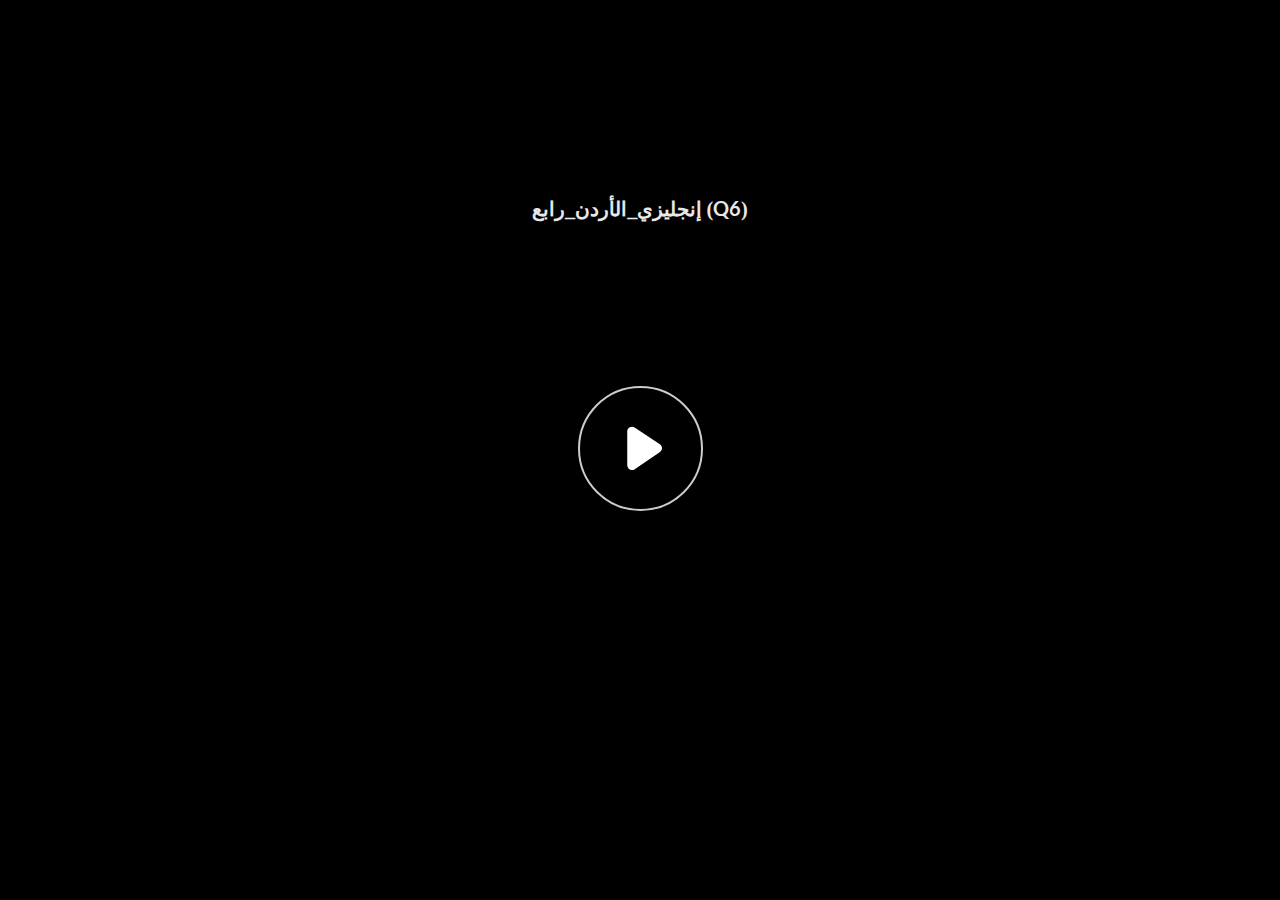
<file: index.html>
﻿<!doctype html>
<html lang="en-US">
<head>
  <meta charset="utf-8">
  <!-- Created using Storyline 360 - http://www.articulate.com  -->
  <!-- version: 3.69.28997.0 -->
  <title>&#1573;&#1606;&#1580;&#1604;&#1610;&#1586;&#1610;_&#1575;&#1604;&#1571;&#1585;&#1583;&#1606;_&#1585;&#1575;&#1576;&#1593; (Q6)</title>
  <meta http-equiv="x-ua-compatible" content="IE=edge"/>
  <meta name="viewport" content="width=device-width,initial-scale=1,user-scalable=no,shrink-to-fit=no,minimal-ui"/>
  <meta name="apple-mobile-web-app-capable" content="yes"/>
  <style>
    html, body { height: 100%; padding: 0; margin: 0 }
    #app { height: 100%; width: 100%; }
  </style>

  <script>
    window.DS = {};
    window.globals = {
      DATA_PATH_BASE: '',
      HAS_FRAME: true,
      HAS_SLIDE: true,

      lmsPresent: false,
      tinCanPresent: false,
      cmi5Present: false,
      aoSupport: false,
      scale: 'noscale',
      captureRc: false,
      browserSize: 'optimal',
      bgColor: '#282828',
      features: 'AccessibleVideo,ConnectionMessages,FullScreenToggle,InsertSvgPicture,LayerPresentAsDialog,MultipleQuizTracking,UpdatedThemeEditor',
      themeName: 'unified',
      preloaderColor: '#FFFFFF',
      suppressAnalytics: false,
      productChannel: 'stable',
      publishSource: 'storyline',
      aid: 'aid|b421d26d-fbc6-42c6-bcc0-f542d4e791cf',
      cid: '2707aed6-4b49-4755-90b6-5f790201bb14',
      playerVersion: '3.69.28997.0',
      publishTimestamp: '2022-12-04T15:24:18.6466387Z',
      maxIosVideoElements: 10,
      connectionSettings: { message: 'You%20are%20offline.%20Trying%20to%20reconnect...', useDarkTheme: false },

      
      parseParams: function(qs) {
        if (window.globals.parsedParams != null) {
          return window.globals.parsedParams;
        }
        qs = (qs || window.location.search.substr(1)).split('+').join(' ');
        var params = {},
            tokens,
            re = /[?&]?([^=]+)=([^&]*)/g;

        while (tokens = re.exec(qs)) {
          params[decodeURIComponent(tokens[1]).trim()] =
            decodeURIComponent(tokens[2]).trim();
        }
        window.globals.parsedParams = params;
        return params;
      }

    };
  </script>
  <script>
    var isIe11 = ('ActiveXObject' in window || window.MSBlobBuilder != null)
      && window.msCrypto != null && !window.ActiveXObject;
    if (isIe11) {
      window.globals.unsupportedBrowser = true;
      document.write(atob('[base64]'));
    }
  </script>
  
  <script>window.THREE = { };</script>
  
</head>
<body style="background: #282828" class="cs-HTML theme-unified">
  <!-- 360 -->
  <script>!function(e){var i=/iPhone/i,o=/iPod/i,n=/iPad/i,t=/(?=.*\bAndroid\b)(?=.*\bMobile\b)/i,d=/Android/i,s=/(?=.*\bAndroid\b)(?=.*\bSD4930UR\b)/i,b=/(?=.*\bAndroid\b)(?=.*\b(?:KFOT|KFTT|KFJWI|KFJWA|KFSOWI|KFTHWI|KFTHWA|KFAPWI|KFAPWA|KFARWI|KFASWI|KFSAWI|KFSAWA)\b)/i,r=/IEMobile/i,h=/(?=.*\bWindows\b)(?=.*\bARM\b)/i,a=/BlackBerry/i,l=/BB10/i,p=/Opera Mini/i,f=/(CriOS|Chrome)(?=.*\bMobile\b)/i,u=/(?=.*\bFirefox\b)(?=.*\bMobile\b)/i,c=new RegExp("(?:Nexus 7|BNTV250|Kindle Fire|Silk|GT-P1000)","i"),w=function(e,i){return e.test(i)},A=function(e){var A=e||navigator.userAgent,v=A.split("[FBAN");if(void 0!==v[1]&&(A=v[0]),this.apple={phone:w(i,A),ipod:w(o,A),tablet:!w(i,A)&&w(n,A),device:w(i,A)||w(o,A)||w(n,A)},this.amazon={phone:w(s,A),tablet:!w(s,A)&&w(b,A),device:w(s,A)||w(b,A)},this.android={phone:w(s,A)||w(t,A),tablet:!w(s,A)&&!w(t,A)&&(w(b,A)||w(d,A)),device:w(s,A)||w(b,A)||w(t,A)||w(d,A)},this.windows={phone:w(r,A),tablet:w(h,A),device:w(r,A)||w(h,A)},this.other={blackberry:w(a,A),blackberry10:w(l,A),opera:w(p,A),firefox:w(u,A),chrome:w(f,A),device:w(a,A)||w(l,A)||w(p,A)||w(u,A)||w(f,A)},this.seven_inch=w(c,A),this.any=this.apple.device||this.android.device||this.windows.device||this.other.device||this.seven_inch,this.phone=this.apple.phone||this.android.phone||this.windows.phone,this.tablet=this.apple.tablet||this.android.tablet||this.windows.tablet,"undefined"==typeof window)return this},v=function(){var e=new A;return e.Class=A,e};"undefined"!=typeof module&&module.exports&&"undefined"==typeof window?module.exports=A:"undefined"!=typeof module&&module.exports&&"undefined"!=typeof window?module.exports=v():"function"==typeof define&&define.amd?define("isMobile",[],e.isMobile=v()):e.isMobile=v()}(this);
    window.isMobile.apple.tablet = window.isMobile.apple.tablet ||
      (navigator.platform === 'MacIntel' && navigator.maxTouchPoints > 1);
    window.isMobile.apple.device = window.isMobile.apple.device || window.isMobile.apple.tablet;
    window.isMobile.tablet = window.isMobile.tablet || window.isMobile.apple.tablet;
    window.isMobile.any = window.isMobile.any || window.isMobile.apple.tablet;
  </script>

  <div id="focus-sink" tabindex="-1"></div>

  <div id="preso"></div>
  <script>
    (function() {

      var classTypes = [ 'desktop', 'mobile', 'phone', 'tablet' ];

      var addDeviceClasses = function(prefix, testObj) {
        var curr, i;
        for (i = 0; i < classTypes.length; i++) {
          curr = classTypes[i];
          if (testObj[curr]) {
            document.body.classList.add(prefix + curr);
          }
        }
      };

      var params = window.globals.parseParams(),
          isDevicePreview = params.devicepreview === '1',
          isPhoneOverride = params.deviceType === 'phone' || (isDevicePreview && params.phone == '1'),
          isTabletOverride = (params.deviceType === 'tablet' || isDevicePreview) && !isPhoneOverride,
          isMobileOverride = isPhoneOverride || isTabletOverride;

      var deviceView = {
        desktop: !window.isMobile.any && !isMobileOverride,
        mobile: window.isMobile.any || isMobileOverride,
        phone: isPhoneOverride || (window.isMobile.phone && !isTabletOverride),
        tablet: isTabletOverride || window.isMobile.tablet
      };

      window.globals.deviceView = deviceView;
      window.isMobile.desktop = !window.isMobile.any;
      window.isMobile.mobile = window.isMobile.any;

      addDeviceClasses('view-', deviceView);

    })();
  </script>
  
  <script src='story_content/user.js' type=text/javascript></script>
  <div class="slide-loader"></div>

  <script>
    var doc = document, loader = doc.body.querySelector('.slide-loader'); [ 1, 2, 3 ].forEach(function(n) { var d = doc.createElement('div'); d.style.backgroundColor = window.globals.preloaderColor; d.classList.add('mobile-loader-dot'); d.classList.add('dot' + n); loader.appendChild(d); });
  </script>

  <div class="mobile-load-title-overlay" style="display: none">
    <div class="mobile-load-title">&#1573;&#1606;&#1580;&#1604;&#1610;&#1586;&#1610;_&#1575;&#1604;&#1571;&#1585;&#1583;&#1606;_&#1585;&#1575;&#1576;&#1593; (Q6)</div>
  </div>

  <div class="mobile-chrome-warning"></div>

  
<style>
  .warn-connection-dialog {
    display: none;
    background: transparent;
    pointer-events: none;
    position: fixed;
    left: 0;
    top: 0;
    width: 100%;
    height: 100%;
    z-index: 999;
  }

  .warn-connection-content {
    border-radius: 4px;
    background: white;
    border: 1px solid #E7E7E7;
    color: #333333;
    box-shadow: 0 2px 4px rgba(0, 0, 0, 0.25);
    transition: all 150ms ease-out;
    position: absolute;
    white-space: nowrap;
  }

  .view-phone.is-landscape .warn-connection-content {
    left: 23px;
    bottom: 23px;
  }

  .view-tablet.is-landscape .warn-connection-content {
    left: 50%;
    top: 20px;
    transform: translateX(-50%);
  }

  .is-portrait .warn-connection-content {
    transform: translate(-50%, calc(-100% - 15px));
  }

  .warn-connection-content p {
    display: inline-block;
    margin: 0 8px 0 0;
    line-height: 33px;
    font-size: 11px;
  }

  .warn-connection-content svg {
    position: relative;
    vertical-align: middle;
    margin: 0 2px 2px 8px;
  }

  .view-desktop .warn-connection-content {
    left: 1.5em;
    bottom: 1.5em;
  }

  .view-desktop .warn-connection-content p {
    font-size: 1.1em;
  }

  .is-offline .warn-connection-dialog {
    display: block;
  }

  .is-offline .cs-panel * {
    pointer-events: none !important;
  }

  .is-offline .cs-panel {
    pointer-events: all !important;
  }

  .is-offline #nav-controls * {
    pointer-events: none !important;
  }

  .is-offline #nav-controls {
    pointer-events: all !important;
  }
</style>

<div class="warn-connection-dialog">
  <div class="warn-connection-content">
    <svg width="17" height="15" viewBox="0 0 17 15" xmlns="http://www.w3.org/2000/svg">
      <path fill="#8F0000" stroke="white" d="M16.07,12.98 L15.88,12.23 L9.51,1.21 C8.97,0.26,7.6,0.26,7.06,1.21 L0.69,12.23 C0.15,13.16,0.81,14.36,1.91,14.36 H14.65 C15.47,14.36,16.05,13.7,16.07,12.98 Z"/>
      <path fill="white" stroke="white" d="M8.58,5.5 C8.35,5.28,8.5,5.35,8.21,5.32 C8.09,5.35,7.97,5.49,7.96,5.67 C7.97,5.79,7.98,5.92,7.98,6.04 L7.98,6.04 C7.99,6.17,8,6.31,8.01,6.43 L8.01,6.44 C8.03,6.92,8.06,7.41,8.09,7.9 L8.09,7.9 C8.12,8.39,8.14,8.88,8.17,9.37 C8.17,9.39,8.18,9.42,8.2,9.44 C8.23,9.46,8.25,9.47,8.28,9.47 C8.31,9.47,8.34,9.46,8.35,9.44 C8.37,9.43,8.38,9.4,8.39,9.35 L8.39,9.34 C8.39,9.24,8.4,9.15,8.4,9.05 L8.4,9.05 C8.41,8.96,8.41,8.86,8.42,8.75 C8.43,8.44,8.45,8.12,8.47,7.81 L8.47,7.81 C8.49,7.49,8.51,7.18,8.53,6.87 C8.55,6.46,8.56,6.05,8.59,5.64 L8.6,5.62 C8.6,5.57,8.59,5.53,8.58,5.5 L8.21,5.32 Z"/>
      <circle fill="white" stroke="white" cx="8.3" cy="11.35" r="0.3"/>
    </svg>
    <p>You are offline. Trying to reconnect...</p>
  </div>
</div>

<script>
  (function() {
    window.DS.connection = {
      warningShown: false,
      assets: {},
      loadingAssetGroup: false,
      retryDelay: 500
    };

    // @TODO this is POC code and can be cleaned up a bit more if we move forward
    // with the feature



    // The `window.globals.features` variable must be set in `webpack.dev.config` when testing locally - it is not enough
    // to have it in the data - but it must be set there as well.
    var useConnectionMessages = window.AbortController != null &&
      window.location.protocol != 'file:' &&
      window.globals.features.indexOf('ConnectionMessages') != -1;

    window.DS.connection.useConnectionMessages = useConnectionMessages

    var assetCount = 0;
    var checkLoadedId;
    var connectionSettings = window.globals.connectionSettings;

    if (useConnectionMessages && connectionSettings != null) {
      var contentEl = document.querySelector('.warn-connection-content');
      var messageEl = contentEl.querySelector('p')

      if (connectionSettings.useDarkTheme) {
        contentEl.style.borderColor = '#BABBBA';
        contentEl.style.backgroundColor = '#282828';
        contentEl.style.color = '#FFFFFF';
      }

      if (connectionSettings.message != null) {
        messageEl.textContent = window.decodeURIComponent(connectionSettings.message);
      }
    }

    function checkAssetsReady() {
      for (var i in DS.connection.assets) {
        if (!DS.connection.assets[i].success) {
          return false;
        }
      }
      return true;
    }

    function stopAssetGroup() {
      if (!useConnectionMessages) { return; }

      assetCount = 0;

      DS.connection.oldAssetGroup = DS.connection.assets;
      DS.connection.assets = {};
      DS.connection.loadingAssetGroup = false;
      clearInterval(checkLoadedId);
    }

    function startAssetGroup() {
      if (!useConnectionMessages) { return; }
      var ticks = 0;
      clearInterval(checkLoadedId);
      checkLoadedId = setInterval(function() {
        var loaded = 0;
        if (assetCount === 0 && loaded === 0) {
          clearInterval(checkLoadedId);
          return;
        }

        for (var i in DS.connection.assets) {
          if (DS.connection.assets[i].success) {
            loaded++;
          }
        }

        if (assetCount === loaded && checkAssetsReady()) {
          for (var i in DS.connection.assets) {
            if (DS.connection.assets[i].action) {
              DS.connection.assets[i].action();
            }
          }
          hideWarning();
          stopAssetGroup();
        }
      }, 100)
    }

    function requiredAsset(url, action, retry, type) {
      if (!useConnectionMessages) { return; }
      if (DS.connection.assets[url]) { return; }

      DS.connection.assets[url] = {
        success: false, action: action, retry: retry, type: type
      };
      assetCount = Object.keys(DS.connection.assets).length;
      if (!DS.connection.loadingAssetGroup) {
        startAssetGroup();
      }
      DS.connection.loadingAssetGroup = true;
    }

    function assetLoaded(url) {
      if (!useConnectionMessages) { return; }
      if (DS.connection.assets[url]) {
        DS.connection.assets[url].success = true;
      }
    }

    function assetFailed(url) {
      if (!useConnectionMessages) { return; }
      if (!DS.connection.assets[url]) {
        if (/\.js$/.test(url)) {
          setTimeout(function() {
            if (DS.connection.lastSlideLoaded != null) {
              DS.connection.lastSlideLoaded();
            }
          }, DS.connection.retryDelay);
        }
        return;
      }
      if (!DS.connection.warningShown) { showWarning(); }
      if (DS.connection.assets[url].retry) {
        setTimeout(function() {
          if (!DS.connection.assets[url].success) {
            DS.connection.assets[url].retry()
          }
        }, DS.connection.retryDelay);
      }
    }

    function hideWarning() {
      document.body.classList.remove('is-offline');
      DS.connection.warningShown = false;
    }
    DS.connection.hideWarning = hideWarning

    function showWarning(btn) {
      document.body.classList.add('is-offline')
      DS.connection.warningShown = true;
      updateWarningPosition();
    }

    function updateWarningPosition() {
      if (!DS.connection.warningShown) {
        return;
      }

      var isPortrait = document.body.classList.contains('is-portrait');
      var warningEl = document.querySelector('.warn-connection-content');

      if (isPortrait) {
        var slide = document.querySelector('.primary-slide');
        var slideRect = slide.getBoundingClientRect();

        warningEl.style.top = `${slideRect.top}px`
        warningEl.style.left = `${slideRect.left + slideRect.width / 2}px`
      } else {
        warningEl.style.top = null;
        warningEl.style.left = null;
      }

      window.requestAnimationFrame(updateWarningPosition);
    }

    // these will all be noops if the feature flag isn't set in
    // the data and `window.globals.features`
    DS.connection.requiredAsset = requiredAsset;
    DS.connection.assetLoaded = assetLoaded;
    DS.connection.assetFailed = assetFailed;
    DS.connection.stopAssetGroup = stopAssetGroup;
    DS.connection.startAssetGroup = startAssetGroup;
  })();
</script>


  <script>
    
    if (window.autoSpider && window.vInterfaceObject) {
      document.querySelector('.mobile-load-title-overlay').style.display = 'none';
    }
  </script>

  

  <link rel="stylesheet" href="html5/data/css/output.min.css" data-noprefix/>
</body>
<script src="html5/lib/scripts/bootstrapper.min.js"></script>
</html>
</file>
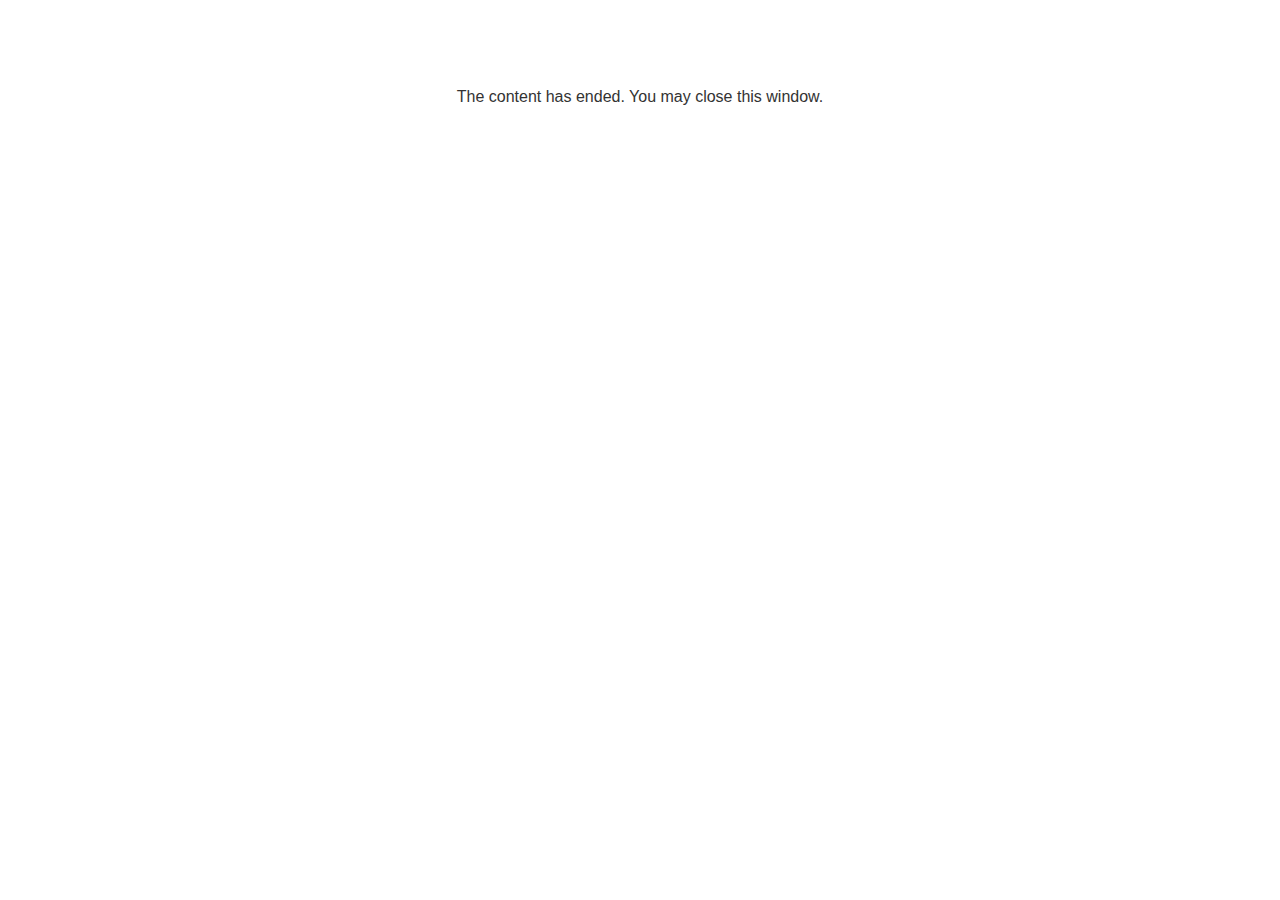
<file: lms/goodbye.html>
<!doctype html>
<html>
<body style="background-color: #ffffff;">

<p role="alert" style="color: #333333;font-family: Lato, articulate, tahoma, arial;font-size: medium;text-align: center;">
<br><br><br><br>
The content has ended. You may close this window.
</p>

</body>
</html>
</file>
<file: html5/data/css/output.min.css>
@font-face {
  font-family: 'LatoBold Charset1_ Bold6FC604D4';
  src: url('[data-uri]');
  font-style: normal;
  font-weight: normal;
}
@font-face {
  font-family: 'Lato Charset1_ 6Euvp8lhABC8F814';
  src: url('[data-uri]');
  font-style: normal;
  font-weight: normal;
}
@font-face {
  font-family: 'Dubai Charset1_ 6d1G6s2927CB6E5';
  src: url('[data-uri]');
  font-style: normal;
  font-weight: normal;
}
@font-face {
  font-family: 'DubaiBold Charset1_Bold0587C403';
  src: url('[data-uri]');
  font-style: normal;
  font-weight: normal;
}
@font-face {
  font-family: 'Dubai Charset0_v8wz5Y8k741D6E07';
  src: url('[data-uri]');
  font-style: normal;
  font-weight: normal;
}
@font-face {
  font-family: 'DubaiBold Charset0_BoldD2773439';
  src: url('[data-uri]');
  font-style: normal;
  font-weight: normal;
}
.cs-HTML {
  background: rgba(40, 40, 40, 1);
}
.cs-npnxnanbnsnfns00000000001 .cs-infopanel  {
  box-shadow: 0 1px 0 rgba(0, 0, 0, 0);
  background: rgba(255, 255, 255, 1);
}
.cs-npnxnanbnsnfns00000000001 .cs-infopanel .cs-link {
  color: rgba(186, 187, 186, 1);
}
.cs-npnxnanbnsnfns00000000001 .cs-infopanel .cs-link:hover {
  color: rgba(255, 255, 255, 1);
}
.cs-npnxnanbnsnfns00000000001 .cs-infopanel .cs-name {
  color: rgba(68, 68, 68, 1);
}
.cs-npnxnanbnsnfns00000000001 .cs-infopanel .cs-title {
  color: rgba(153, 153, 153, 1);
}
.cs-npnxnanbnsnfns00000000001 .cs-infopanelpopup  {
  box-shadow: 0 1px 0 rgba(0, 0, 0, 0);
  background: rgba(0, 0, 0, 0);
}
.cs-npnxnanbnsnfns00000000001 .cs-infopanelpopup .cs-link {
  color: rgba(255, 0, 0, 1);
}
.cs-npnxnanbnsnfns00000000001 .cs-infopanelpopup .cs-link:hover {
  color: rgba(255, 255, 255, 1);
}
.cs-npnxnanbnsnfns00000000001 .cs-infopanelpopup .cs-name {
  color: rgba(255, 255, 255, 1);
}
.cs-npnxnanbnsnfns00000000001 .cs-infopanelpopup .cs-bio {
  color: rgba(186, 187, 186, 1);
}
.cs-npnxnanbnsnfns00000000001 .cs-timer  {
  color: rgba(186, 187, 186, 1);
}
.cs-npnxnanbnsnfns00000000001 .cs-duration stop:first-child {
  stop-color: rgba(60, 60, 60, 1);
}
.cs-npnxnanbnsnfns00000000001 .cs-duration stop:last-child {
  stop-color: rgba(60, 60, 60, 1);
}
.cs-npnxnanbnsnfns00000000001 .cs-elapsed stop:first-child {
  stop-color: rgba(254, 227, 71, 1);
}
.cs-npnxnanbnsnfns00000000001 .cs-elapsed stop:last-child {
  stop-color: rgba(254, 227, 71, 1);
}
.cs-npnxnanbnsnfns00000000001 .cs-timer .cs-pie .cs-innerstroke {
  stroke: rgba(199, 199, 199, 1);
}
.cs-npnxnanbnsnfns00000000001 .cs-timer .cs-pie .cs-innerborder {
  stroke: rgba(255, 255, 255, 1);
}
.cs-npnxnanbnsnfns00000000001 .cs-window  {
  box-shadow: 0 8px 5px rgba(0, 0, 0, 0.2);
  border-color: rgba(49, 99, 0, 0);
  background: rgba(33, 33, 33, 1);
  color: rgba(248, 248, 248, 1);
}
.cs-npnxnanbnsnfns00000000001 .cs-window .cs-diva {
  border-color: rgba(78, 78, 78, 1);
}
.cs-npnxnanbnsnfns00000000001 .cs-window .cs-divb {
  border-color: rgba(78, 78, 78, 0);
}
.cs-npnxnanbnsnfns00000000001 .cs-editor .cs-editor-slide {
  color: rgba(226, 226, 226, 1);
}
.cs-npnxnanbnsnfns00000000001 .cs-editor .cs-editor-html {
  color: rgba(186, 187, 186, 1);
}
.cs-npnxnanbnsnfns00000000001 .cs-editor .cs-editor-button {
  text-shadow: 0 1px 0 rgba(0, 0, 0, 0);
  color: rgba(255, 255, 255, 1);
  border-color: rgba(211, 211, 211, 1);
  background: rgba(34, 34, 34, 1);
}
.cs-npnxnanbnsnfns00000000001 .cs-editor .cs-editor-button:hover {
  background: rgba(68, 68, 68, 1);
}
.cs-npnxnanbnsnfns00000000001 .cs-editor .cs-editor-button:active {
  background: rgba(68, 68, 68, 1);
}
.cs-npnxnanbnsnfns00000000001 .cs-listitem  {
  color: rgba(186, 187, 186, 1);
  border-color: none;
  border: 1px solid transparent;
}
.cs-npnxnanbnsnfns00000000001 .cs-listitem:hover {
  background: rgba(255, 255, 255, 0.06);
  border-color: rgba(108, 108, 108, 1) !important;
  border-width: 1px;
  border-radius: 2px;
  border-style: solid;
  box-sizing: border-box;
}
.cs-npnxnanbnsnfns00000000001 .cs-listitem.hover {
  background: rgba(255, 255, 255, 0.06);
  border-color: rgba(108, 108, 108, 1) !important;
  border-width: 1px;
  border-radius: 2px;
  border-style: solid;
  box-sizing: border-box;
}
.cs-npnxnanbnsnfns00000000001 .cs-glossary  {
  color: rgba(186, 187, 186, 1);
}
.cs-npnxnanbnsnfns00000000001 .cs-glossary .cs-scrolling-panel {
  background: rgba(0, 0, 0, 0);
}
.cs-npnxnanbnsnfns00000000001 .cs-glossary .cs-term.cs-selected .cs-choice-list-trigger {
  color: rgba(255, 255, 255, 1);
  background: rgba(255, 255, 255, 1);
}
.cs-npnxnanbnsnfns00000000001 .cs-glossary .cs-term.cs-selected .cs-choice-list-trigger:focus {
  color: rgba(255, 255, 255, 1);
  background: rgba(255, 255, 255, 1);
}
.cs-npnxnanbnsnfns00000000001 .cs-glossary .cs-term:hover .cs-choice-list-trigger {
  background: rgba(186, 187, 186, 1);
}
.cs-npnxnanbnsnfns00000000001 .cs-glossary .cs-term.hover .cs-choice-list-trigger {
  background: rgba(186, 187, 186, 1);
}
.cs-npnxnanbnsnfns00000000001 .cs-glossary .cs-term .cs-choice-list-trigger:focus {
  background: rgba(186, 187, 186, 1);
}
.cs-npnxnanbnsnfns00000000001 .cs-glossary .cs-diva {
  border-color: rgba(0, 0, 0, 0);
}
.cs-npnxnanbnsnfns00000000001 .cs-glossary .cs-divb {
  border-color: rgba(0, 0, 0, 0);
}
.cs-npnxnanbnsnfns00000000001 .cs-glossary .cs-divc {
  border-color: rgba(0, 0, 0, 0);
}
.cs-npnxnanbnsnfns00000000001 .cs-glossary .cs-heading {
  color: rgba(248, 248, 248, 1);
  font-weight: 700;
}
.note-content p span {
  color: rgba(186, 187, 186, 1);
  line-height: 1.4em;
  font-size: 103.769%;
}
.cs-npnxnanbnsnfns00000000001 .cs-resource .cs-separator {
  border-color: rgba(0, 0, 0, 0);
}
.cs-npnxnanbnsnfns00000000001 .cs-outline  {
  color: rgba(45, 45, 45, 1);
}
.cs-npnxnanbnsnfns00000000001 .cs-outline .cs-diva {
  border-color: rgba(0, 0, 0, 0);
}
.cs-npnxnanbnsnfns00000000001 .cs-outline .cs-divb {
  border-color: rgba(0, 0, 0, 0);
}
.cs-npnxnanbnsnfns00000000001 .cs-outline .cs-divc {
  border-color: rgba(0, 0, 0, 0);
}
.cs-npnxnanbnsnfns00000000001 .cs-outline .cs-search-filter:hover {
  color: rgba(0, 0, 0, 0);
}
.cs-npnxnanbnsnfns00000000001 .cs-outline .cs-search-filter.hover {
  color: rgba(0, 0, 0, 0);
}
.cs-npnxnanbnsnfns00000000001 .cs-transcript  {
  color: rgba(255, 255, 255, 1);
}
.cs-npnxnanbnsnfns00000000001 .cs-transcript .cs-div {
  border-color: rgba(0, 0, 0, 0);
}
.cs-npnxnanbnsnfns00000000001 .cs-tabs:not(.topmenu-item) {
  color: rgba(248, 248, 248, 1);
}
.cs-npnxnanbnsnfns00000000001 .cs-tabs .cs-inner-button:not(.topmenu-item) {
  text-shadow: 0 1px 0 rgba(0, 0, 0, 0);
}
.cs-npnxnanbnsnfns00000000001 .cs-tabs:hover:not(.topmenu-item) {
  color: rgba(248, 248, 248, 1);
}
.cs-npnxnanbnsnfns00000000001 .cs-tabs.cs-selected {
  background: rgba(0, 0, 0, 0);
  color: rgba(248, 248, 248, 1);
}
.cs-npnxnanbnsnfns00000000001 .cs-seekcontrol  {
  background: rgba(0, 0, 0, 0);
  border-color: rgba(0, 0, 0, 0);
}
.cs-npnxnanbnsnfns00000000001 .cs-seekcontrol .cs-button:hover .cs-icon {
  fill: rgba(255, 255, 255, 1);
}
.cs-npnxnanbnsnfns00000000001 .cs-seekcontrol .cs-button.hover .cs-icon {
  fill: rgba(255, 255, 255, 1);
}
.cs-npnxnanbnsnfns00000000001 .cs-seekcontrol .cs-button .cs-icon-shadow {
  fill: rgba(0, 0, 0, 0);
}
.cs-npnxnanbnsnfns00000000001 .cs-seekcontrol .cs-button .cs-icon {
  fill: rgba(180, 180, 180, 1);
}
.cs-npnxnanbnsnfns00000000001 .cs-seekcontrol .cs-seek .cs-fill {
  background: rgba(255, 255, 255, 0.6);
}
.cs-npnxnanbnsnfns00000000001 .cs-seekcontrol .cs-seek {
  background: rgba(108, 108, 108, 1);
  border-color: rgba(0, 0, 0, 0);
}
.cs-npnxnanbnsnfns00000000001 .cs-searchinput .cs-input {
  color: rgba(186, 187, 186, 1);
  border-color: rgba(0, 0, 0, 0);
  background: rgba(255, 255, 255, 0.06);
}
.cs-npnxnanbnsnfns00000000001 .cs-searchinput .cs-input:focus {
  color: rgba(248, 248, 248, 1);
  background: rgba(41, 41, 41, 1);
}
.cs-npnxnanbnsnfns00000000001 .cs-searchinput .cs-input:hover {
  box-shadow: inset 0 0 1px 0 rgba(69, 126, 19, 0);
}
.cs-npnxnanbnsnfns00000000001 .cs-searchinput .cs-input.hover {
  box-shadow: inset 0 0 1px 0 rgba(69, 126, 19, 0);
}
.cs-npnxnanbnsnfns00000000001 .cs-searchinput .cs-button .cs-icon {
  fill: rgba(186, 187, 186, 1);
}
.cs-npnxnanbnsnfns00000000001 .cs-searchinput .cs-button:hover {
  fill: rgba(63, 133, 0, 1);
}
.cs-npnxnanbnsnfns00000000001 .cs-searchinput .cs-button.hover {
  fill: rgba(63, 133, 0, 1);
}
.cs-npnxnanbnsnfns00000000001 .cs-menu  {
  box-shadow: 0 1px 0 rgba(0, 0, 0, 0);
  background: rgba(33, 33, 33, 1);
}
.cs-npnxnanbnsnfns00000000001 .cs-topmenu-item.active .cs-tab {
  background: rgba(33, 33, 33, 1);
}
.cs-npnxnanbnsnfns00000000001 .cs-logo  {
  box-shadow: 0 1px 0 rgba(37, 75, 0, 1);
  background: rgba(255, 255, 255, 0);
}
.cs-npnxnanbnsnfns00000000001 .cs-checkbox  {
  color: rgba(255, 255, 255, 1);
}
.cs-npnxnanbnsnfns00000000001 .cs-checkbox:hover {
  border-color: rgba(175, 221, 130, 1);
}
.cs-npnxnanbnsnfns00000000001 .cs-checkbox.hover {
  border-color: rgba(175, 221, 130, 1);
}
.cs-npnxnanbnsnfns00000000001 .cs-checkbox .cs-box {
  color: rgba(255, 255, 255, 1);
  border-color: rgba(42, 83, 0, 1);
}
.cs-npnxnanbnsnfns00000000001 .cs-checkbox .cs-box:checked::after {
  color: rgba(43, 196, 0, 1);
}
.cs-npnxnanbnsnfns00000000001 .cs-button  {
  text-shadow: 0 1px 0 rgba(0, 0, 0, 0);
  color: rgba(186, 187, 186, 1);
  border-color: rgba(0, 0, 0, 0);
  background: rgba(0, 0, 0, 0);
  box-shadow: 0 1px 0 rgba(0, 0, 0, 0);
}
.cs-npnxnanbnsnfns00000000001 .cs-button .cs-icon {
  fill: rgba(186, 187, 186, 1);
}
.cs-npnxnanbnsnfns00000000001 .cs-button .cs-icon-shadow {
  fill: rgba(0, 0, 0, 0);
}
.cs-npnxnanbnsnfns00000000001 .cs-button:hover {
  background: rgba(248, 248, 248, 1);
}
.cs-npnxnanbnsnfns00000000001 .cs-button.hover {
  background: rgba(248, 248, 248, 1);
}
.cs-npnxnanbnsnfns00000000001 .cs-button:active {
  background: rgba(0, 0, 0, 0);
}
.cs-npnxnanbnsnfns00000000001 .cs-button.cs-disabled:hover {
  background: rgba(0, 0, 0, 0);
}
.cs-npnxnanbnsnfns00000000001 .cs-button.cs-disabled.hover {
  background: rgba(0, 0, 0, 0);
}
.cs-npnxnanbnsnfns00000000001 .cs-button.cs-disabled:active {
  background: rgba(0, 0, 0, 0);
}
.cs-npnxnanbnsnfns00000000001 .cs-button.cs-volume:hover {
  background: rgba(0, 0, 0, 0);
}
.cs-npnxnanbnsnfns00000000001 .cs-button.cs-volume.hover {
  background: rgba(0, 0, 0, 0);
}
.cs-npnxnanbnsnfns00000000001 .cs-button.cs-volume:active {
  background: rgba(0, 0, 0, 0);
}
.cs-npnxnanbnsnfns00000000001.cs-base  {
  color: rgba(186, 187, 186, 1);
  border-color: rgba(40, 40, 40, 1);
  background: rgba(40, 40, 40, 1);
}
.cs-npnxnanbnsnfns00000000001.cs-base .cs-separator .cs-diva {
  background: rgba(69, 69, 69, 1);
}
.cs-npnxnanbnsnfns00000000001.cs-base .cs-separator .cs-divb {
  background: rgba(0, 0, 0, 0);
}
.cs-npnxnanbnsnfns00000000001.cs-base .cs-topmenu-item.active .cs-tab {
  border-color: rgba(69, 69, 69, 1);
}
.cs-npnxnanbnsnfns00000000001.cs-base .cs-topmenu-item.active .cs-panel {
  border-color: rgba(69, 69, 69, 1);
}
.cs-npnxnanbnsnfns00000000001.cs-base .cs-left {
  background: rgba(33, 33, 33, 1);
}
.cs-npnxnanbnsnfns00000000001.cs-base .cs-area-primary .cs-slide-container {
  background: rgba(40, 40, 40, 1);
}
.cs-npnxnanbnsnfns00000000001.cs-base.cs-custom-theme .cs-brandhighlight-bg {
  background: rgba(79, 189, 244, 1) !important;
}
.cs-npnxnanbnsnfns00000000001.cs-base.cs-custom-theme .cs-brandhighlight-secondary-bg {
  background: rgba(255, 255, 255, 1) !important;
}
.cs-npnxnanbnsnfns00000000001.cs-base.cs-custom-theme .cs-brandhighlight-border {
  border-color: rgba(79, 189, 244, 1) !important;
}
.cs-npnxnanbnsnfns00000000001.cs-base.cs-custom-theme .cs-brandhighlight-text {
  color: rgba(79, 189, 244, 1) !important;
}
.cs-npnxnanbnsnfns00000000001.cs-base.cs-custom-theme .cs-brandhighlight-fill {
  fill: rgba(79, 189, 244, 1) !important;
}
.cs-npnxnanbnsnfns00000000001.cs-base.cs-custom-theme .cs-listitem.cs-selected {
  background-color: rgba(255, 255, 255, 0.06) !important;
}
.cs-npnxnanbnsnfns00000000001 .cs-volume::-moz-range-thumb {
  border-color: rgba(43, 85, 0, 1);
  box-shadow: inset 0 0 1px 0 rgba(43, 85, 0, 1);
  background: rgba(255, 255, 255, 1);
}
.cs-npnxnanbnsnfns00000000001 .cs-volume::-ms-thumb {
  border-color: rgba(43, 85, 0, 1);
  box-shadow: inset 0 0 1px 0 rgba(43, 85, 0, 1);
  background: rgba(255, 255, 255, 1);
}
.cs-npnxnanbnsnfns00000000001 .cs-volume::-webkit-slider-thumb {
  border-color: rgba(43, 85, 0, 1);
  box-shadow: inset 0 0 1px 0 rgba(43, 85, 0, 1);
  background: rgba(255, 255, 255, 1);
}
.cs-npnxnanbnsnfns00000000001 .cs-volume::-moz-range-track {
  border-color: rgba(66, 140, 1, 1);
  background: rgba(108, 108, 108, 1);
}
.cs-npnxnanbnsnfns00000000001 .cs-volume::-ms-track {
  border-color: rgba(66, 140, 1, 1);
  background: rgba(108, 108, 108, 1);
}
.cs-npnxnanbnsnfns00000000001 .cs-volume::-webkit-slider-runnable-track {
  border-color: rgba(66, 140, 1, 1);
  background: rgba(108, 108, 108, 1);
}
body.show-focus .tab-focus-box {
  box-shadow: 0 0 0 1px rgba(255, 255, 0, 1), 0 0 0 3px rgba(0, 32, 96, 1), 0 0 5px 5px rgba(255, 255, 0, 1);
  border-color: transparent;
  outline: 2px transparent solid;
}
.skipnav {
  box-shadow: 0 0 0 1px rgba(255, 255, 0, 1), 0 0 0 3px rgba(0, 32, 96, 1), 0 0 5px 5px rgba(255, 255, 0, 1);
  border-color: transparent;
  outline: 2px transparent solid;
}
.cs-npnxnanbnsnfns00000000001 .cs-listitem:hover {
  color: none;
}
.cs-npnxnanbnsnfns00000000001 .cs-listitem.hover {
  color: none;
}
.cs-npnxnanbnsnfns00000000001 .cs-listitem.cs-viewed {
  color: #BABBBA;
}
.cs-npnxnanbnsnfns00000000001 .cs-listitem {
  color: #BABBBA;
}
.cs-npnxnanbnsnfns00000000001 .cs-listitem:hover .cs-icon-carrot * {
  fill: none;
}
.cs-npnxnanbnsnfns00000000001 .cs-listitem.hover .cs-icon-carrot * {
  fill: none;
}
.cs-npnxnanbnsnfns00000000001 .cs-listitem .cs-icon-carrot {
  color: none;
  top: calc(3px);
}
.cs-npnxnanbnsnfns00000000001 .cs-listitem .cs-icon-carrot .cs-shadow {
  color: #F8F8F8;
}
.cs-npnxnanbnsnfns00000000001 .item-collapsible .is-scene {
  color: #F8F8F8 !important;
  font-weight: 700;
}
.cs-npnxnanbnsnfns00000000001 .is-scene .cs-icon-carrot * {
  color: #F8F8F8 !important;
  font-weight: 700;
}
.cs-npnxnanbnsnfns00000000001 .is-scene:not(.outline-links-collapse) > a {
  color: #F8F8F8;
}
.cs-npnxnanbnsnfns00000000001 .is-scene:not(.outline-links-collapse) .cs-icon-carrot * {
  fill: none !important;
  color: #F8F8F8 !important;
}
.cs-npnxnanbnsnfns00000000001 .tabs, .cs-npnxnanbnsnfns00000000001 .cs-logo {
  border-bottom: 1px solid rgba(108, 108, 108, 1);
}
.cs-npnxnanbnsnfns00000000001 .area-secondary-wrapper:after {
  background-image: url('[data-uri]');
  background-size: 100%;
}
.cs-npnxnanbnsnfns00000000001 .panel-footer {
  background: #212121;
}
.cs-npnxnanbnsnfns00000000001 #outline-search {
  background: rgba(255, 255, 255, 0.06);
  border-color: rgba(108, 108, 108, 1);
  border-width: 1px;
  border-style: solid;
}
.cs-npnxnanbnsnfns00000000001 .topmenu-panel #outline-search {
  background: #545454;
}
.cs-npnxnanbnsnfns00000000001 .search-icon circle, .cs-npnxnanbnsnfns00000000001 .search-icon path {
  stroke: #BABBBA;
}
.cs-npnxnanbnsnfns00000000001 #outline-search input[type   =search] {
  color: #F8F8F8;
}
.cs-npnxnanbnsnfns00000000001 #outline-search ::-webkit-input-placeholder {
  color: #BABBBA !important;
}
.cs-npnxnanbnsnfns00000000001 #outline-search :-ms-input-placeholder {
  color: #BABBBA !important;
}
.cs-npnxnanbnsnfns00000000001 #outline-search ::-moz-placeholder {
  color: #BABBBA !important;
  opacity: 1;
}
.cs-npnxnanbnsnfns00000000001 .cs-topmenu-item.active, body:not(.is-touchable-tablet) .cs-npnxnanbnsnfns00000000001 .cs-topmenu-item:hover {
  color: #F8F8F8;
}
.cs-npnxnanbnsnfns00000000001 .cs-topmenu-item.button-tapped {
  color: #F8F8F8;
}
.cs-npnxnanbnsnfns00000000001 .cs-topmenu-item.active .cs-tab, .cs-npnxnanbnsnfns00000000001 .cs-topmenu-item .cs-tab {
  background: transparent !important;
  border: none !important;
}
.cs-npnxnanbnsnfns00000000001 .top-tabs-drop-icon div {
  background: #BABBBA;
}
.cs-npnxnanbnsnfns00000000001 .cs-panel.topmenu-panel .panel-content, .cs-npnxnanbnsnfns00000000001 .top-tabs-drop {
  background: #212121;
}
.cs-npnxnanbnsnfns00000000001 .cs-topmenu-item.active .cs-panel {
  background: #212121;
}
.cs-npnxnanbnsnfns00000000001 .cs-menu.topmenu-panel, .cs-npnxnanbnsnfns00000000001 .top-tabs-drop {
  border: 1px solid rgba(69, 69, 69, 1) !important;
  border-radius: 3px;
}
.cs-npnxnanbnsnfns00000000001 .resources .resources-list a:hover {
  background: rgba(255, 255, 255, 0.06);
}
body:not(.is-touchable-tablet) .cs-npnxnanbnsnfns00000000001 .resources .resources-list a:hover {
  background: rgba(255, 255, 255, 0.06);
}
.cs-npnxnanbnsnfns00000000001 .resources .resources-list a.hover {
  background: rgba(255, 255, 255, 0.06);
}
body:not(.is-touchable-tablet) .cs-npnxnanbnsnfns00000000001 .resources .resources-list a.hover {
  background: rgba(255, 255, 255, 0.06);
}
.cs-npnxnanbnsnfns00000000001 .resources .resources-list a.button-tapped {
  background: rgba(255, 255, 255, 0.06);
}
.cs-npnxnanbnsnfns00000000001 .cs-icon path, .cs-npnxnanbnsnfns00000000001 .cs-icon rect, .cs-npnxnanbnsnfns00000000001 .cs-icon polygon, .cs-npnxnanbnsnfns00000000001 .menu-icon-wrapper.menu-icon-wrapper-hover path {
  fill: #BABBBA;
}
.cs-npnxnanbnsnfns00000000001 .cs-icon .icon-stroke-only {
  fill: none !important;
  stroke: #BABBBA !important;
}
body:not(.is-touchable-tablet) .cs-npnxnanbnsnfns00000000001 .cs-button:hover .cs-icon path, body:not(.is-touchable-tablet) .cs-npnxnanbnsnfns00000000001 .cs-button:hover .cs-icon rect, body:not(.is-touchable-tablet) .cs-npnxnanbnsnfns00000000001 .cs-button:hover .cs-icon polygon {
  fill: #F8F8F8;
}
body:not(.is-touchable-tablet) .cs-npnxnanbnsnfns00000000001 .cs-tabs:hover .search-icon circle, body:not(.is-touchable-tablet) .cs-npnxnanbnsnfns00000000001 .cs-tabs:hover .search-icon path {
  stroke: #F8F8F8;
}
.cs-npnxnanbnsnfns00000000001 .cs-button.button-tapped .cs-icon path, .cs-npnxnanbnsnfns00000000001 .cs-button.button-tapped .cs-icon rect, .cs-npnxnanbnsnfns00000000001 .cs-button.button-tapped .cs-icon polygon {
  fill: #F8F8F8;
}
body:not(.is-touchable-tablet) .cs-npnxnanbnsnfns00000000001 .cs-button:hover .cs-icon .icon-stroke-only {
  fill: none !important;
  stroke: #F8F8F8 !important;
}
.cs-npnxnanbnsnfns00000000001 .cs-button:button-tapped .cs-icon .icon-stroke-only {
  fill: none !important;
  stroke: #F8F8F8 !important;
}
.cs-npnxnanbnsnfns00000000001 .menu-icon-wrapper.menu-icon-wrapper-hover svg path {
  fill: #F8F8F8;
}
.floating-sidebar:not(.sidebar-closed) .cs-npnxnanbnsnfns00000000001 #hamburger .menu-icon-wrapper svg path {
  fill: #BABBBA;
}
.floating-sidebar:not(.sidebar-closed) .cs-npnxnanbnsnfns00000000001 #hamburger .menu-icon-wrapper.menu-icon-wrapper-hover svg path {
  fill: #F8F8F8;
}
.cs-npnxnanbnsnfns00000000001 .volume .btn:before {
  background-image: url('[data-uri]');
}
.cs-npnxnanbnsnfns00000000001 .volume-track {
  background: #6C6C6C;
}
.cs-npnxnanbnsnfns00000000001 .volume-icon circle {
  stroke: #BABBBA;
}
.cs-npnxnanbnsnfns00000000001 .cs-settings > .settings-panel {
  background: #212121;
  border: 1px solid rgba(69, 69, 69, 1) !important;
  border-radius: 3px;
}
.cs-npnxnanbnsnfns00000000001 .cs-settings > .panel-down-arrow {
  fill: #212121;
}
.cs-npnxnanbnsnfns00000000001 .switch-toggle .border {
  stroke: #7C7C7C;
}
.cs-npnxnanbnsnfns00000000001 .switch-toggle .thumb-off .thumb {
  fill: #A2A2A2;
}
.cs-npnxnanbnsnfns00000000001 .switch-toggle .thumb-on .track {
  fill: rgba(79, 189, 244, 1);
}
.cs-npnxnanbnsnfns00000000001 .switch-toggle .thumb-off .track {
  fill: rgba(255, 255, 255, 0.1);
}
.cs-npnxnanbnsnfns00000000001 .switch-label {
  color: #BABBBA;
}
.cs-npnxnanbnsnfns00000000001 .cs-panel .scrollarea-btn:after {
  background: rgba(179, 180, 179, 0.75);
}
.scrollarea-scrollbar:hover .scrollarea-btn:after, .scrollarea-scrollbar.highlight-scrollbar .scrollarea-btn:after {
  background: rgba(179, 180, 179, 0.75);
}
.floating-sidebar .sidebar-overlay {
  background: rgba(0, 0, 0, 0.85);
}
.cs-npnxnanbnsnfns00000000001 .overlay-message {
  background: rgba(0, 0, 0, 0.85);
}
.cs-npnxnanbnsnfns00000000001 .top-ui-bg, .cs-npnxnanbnsnfns00000000001 .bottom-ui-bg, .cs-npnxnanbnsnfns00000000001 .right-ui-bg, .cs-npnxnanbnsnfns00000000001 .left-ui-bg {
  background: rgba(40, 40, 40, 0.8);
}
.cs-npnxnanbnsnfns00000000001 .circle-progress-bg {
  fill: #282828;
}
.cs-npnxnanbnsnfns00000000001 .circle-progress-well {
  fill: #6C6C6C;
}
.cs-npnxnanbnsnfns00000000001 .circle-progress-pie {
  stroke: #6C6C6C;
}
.cs-npnxnanbnsnfns00000000001 .lightbox .option-pane {
  background: rgba(40, 40, 40, 0.8);
}
.cs-npnxnanbnsnfns00000000001 .lightbox .option-pane:before {
  background: #282828;
}
.cs-npnxnanbnsnfns00000000001 .message-window {
  background: #212121;
  border: 1px solid rgba(255, 255, 255, 1) !important;
  border-radius: 3px;
}
.cs-npnxnanbnsnfns00000000001 .message-window-header p, .cs-npnxnanbnsnfns00000000001 .message-window-text {
  color: #F8F8F8;
}
.cs-npnxnanbnsnfns00000000001 .message-window-header p {
  border-bottom: 1px solid rgba(255, 255, 255, 1);
}
.cs-npnxnanbnsnfns00000000001 .message-window button.slide-object-button {
  border: 1px solid rgba(255, 255, 255, 1) !important;
}
.cs-npnxnanbnsnfns00000000001 .message-window button.slide-object-button:hover {
  background: rgba(255, 255, 255, 0.06) !important;
}
.message-window .slide-object-button tspan, .message-window .slide-object-button-text tspan {
  fill: #F8F8F8 !important;
}
body:not(.is-touchable-tablet) .cs-npnxnanbnsnfns00000000001 .cs-button:hover .text {
  color: #F8F8F8;
}
.cs-npnxnanbnsnfns00000000001 .cs-button.button-tapped .text {
  color: #F8F8F8;
}
.cs-npnxnanbnsnfns00000000001.cs-base {
  background: #282828;
}
.cs-npnxnanbnsnfns00000000001 .cs-menu {
  background: transparent;
}
.cs-npnxnanbnsnfns00000000001 .progress-bar .progress-bar-fill:after {
  background: #FFFFFF !important;
}
.cs-npnxnanbnsnfns00000000001 .volume-dot {
  background: #FFFFFF !important;
}
.fn-npnxnanbsnfns00000000001 {
  font-family: 'Lato22AB4CAF';
  -webkit-font-variant-ligatures: no-common-ligatures;
  font-variant-ligatures: no-common-ligatures;
}
.fn-pxabnsnfns00000000001 {
  font-family: 'Lato22AB4CAF';
  -webkit-font-variant-ligatures: no-common-ligatures;
  font-variant-ligatures: no-common-ligatures;
}
.fn-npxnabnsnfns00000000001 {
  font-family: 'Lato22AB4CAF';
  -webkit-font-variant-ligatures: no-common-ligatures;
  font-variant-ligatures: no-common-ligatures;
}
.fn-npnxnanbnsnfns00000000001 {
  font-family: 'Lato22AB4CAF';
  -webkit-font-variant-ligatures: no-common-ligatures;
  font-variant-ligatures: no-common-ligatures;
}
.fn-pxabnsnfns00000000000 {
  font-family: 'Lato22AB4CAF';
  -webkit-font-variant-ligatures: no-common-ligatures;
  font-variant-ligatures: no-common-ligatures;
}
@font-face {
  font-family: 'Lato22AB4CAF';
  src: url('[data-uri]');
  font-style: normal;
  font-weight: bold;
}
@font-face {
  font-family: 'Lato22AB4CAF';
  src: url('[data-uri]');
  font-style: normal;
  font-weight: normal;
}
.cs-InvalidPromptSlide .cs-67hhPv33nks-InvalidPromptSlide-btn0 {
  color: rgba(255, 255, 255, 1);
  border-color: rgba(211, 211, 211, 1);
  background: rgba(34, 34, 34, 1);
  text-shadow: 0 1px 0 rgba(0, 0, 0, 0);
}
.cs-InvalidPromptSlide .cs-67hhPv33nks-InvalidPromptSlide-btn0 .cs-html {
  color: rgba(186, 187, 186, 1);
}
.cs-InvalidPromptSlide .cs-67hhPv33nks-InvalidPromptSlide-btn0 .cs-slide {
  border-color: rgba(226, 226, 226, 1);
}
.cs-InvalidPromptSlide .cs-67hhPv33nks-InvalidPromptSlide-btn0:hover {
  background: rgba(68, 68, 68, 1);
}
.cs-InvalidPromptSlide .cs-67hhPv33nks-InvalidPromptSlide-btn0:active {
  background: rgba(68, 68, 68, 1);
}
.cs-PrintPromptSlide .cs-67hhPv33nks-PrintPromptSlide-btn0 {
  color: rgba(255, 255, 255, 1);
  border-color: rgba(211, 211, 211, 1);
  background: rgba(34, 34, 34, 1);
  text-shadow: 0 1px 0 rgba(0, 0, 0, 0);
}
.cs-PrintPromptSlide .cs-67hhPv33nks-PrintPromptSlide-btn0 .cs-html {
  color: rgba(186, 187, 186, 1);
}
.cs-PrintPromptSlide .cs-67hhPv33nks-PrintPromptSlide-btn0 .cs-slide {
  border-color: rgba(226, 226, 226, 1);
}
.cs-PrintPromptSlide .cs-67hhPv33nks-PrintPromptSlide-btn0:hover {
  background: rgba(68, 68, 68, 1);
}
.cs-PrintPromptSlide .cs-67hhPv33nks-PrintPromptSlide-btn0:active {
  background: rgba(68, 68, 68, 1);
}
.cs-ScrollPromptSlide .cs-67hhPv33nks-ScrollPromptSlide-btn0 {
  color: rgba(255, 255, 255, 1);
  border-color: rgba(211, 211, 211, 1);
  background: rgba(34, 34, 34, 1);
  text-shadow: 0 1px 0 rgba(0, 0, 0, 0);
}
.cs-ScrollPromptSlide .cs-67hhPv33nks-ScrollPromptSlide-btn0 .cs-html {
  color: rgba(186, 187, 186, 1);
}
.cs-ScrollPromptSlide .cs-67hhPv33nks-ScrollPromptSlide-btn0 .cs-slide {
  border-color: rgba(226, 226, 226, 1);
}
.cs-ScrollPromptSlide .cs-67hhPv33nks-ScrollPromptSlide-btn0:hover {
  background: rgba(68, 68, 68, 1);
}
.cs-ScrollPromptSlide .cs-67hhPv33nks-ScrollPromptSlide-btn0:active {
  background: rgba(68, 68, 68, 1);
}
.cs-ResumePromptSlide .cs-67hhPv33nks-ResumePromptSlide-btn0 {
  color: rgba(255, 255, 255, 1);
  border-color: rgba(211, 211, 211, 1);
  background: rgba(34, 34, 34, 1);
  text-shadow: 0 1px 0 rgba(0, 0, 0, 0);
}
.cs-ResumePromptSlide .cs-67hhPv33nks-ResumePromptSlide-btn0 .cs-html {
  color: rgba(186, 187, 186, 1);
}
.cs-ResumePromptSlide .cs-67hhPv33nks-ResumePromptSlide-btn0 .cs-slide {
  border-color: rgba(226, 226, 226, 1);
}
.cs-ResumePromptSlide .cs-67hhPv33nks-ResumePromptSlide-btn0:hover {
  background: rgba(68, 68, 68, 1);
}
.cs-ResumePromptSlide .cs-67hhPv33nks-ResumePromptSlide-btn0:active {
  background: rgba(68, 68, 68, 1);
}
.cs-ResumePromptSlide .cs-67hhPv33nks-ResumePromptSlide-btn1 {
  color: rgba(255, 255, 255, 1);
  border-color: rgba(211, 211, 211, 1);
  background: rgba(34, 34, 34, 1);
  text-shadow: 0 1px 0 rgba(0, 0, 0, 0);
}
.cs-ResumePromptSlide .cs-67hhPv33nks-ResumePromptSlide-btn1 .cs-html {
  color: rgba(186, 187, 186, 1);
}
.cs-ResumePromptSlide .cs-67hhPv33nks-ResumePromptSlide-btn1 .cs-slide {
  border-color: rgba(226, 226, 226, 1);
}
.cs-ResumePromptSlide .cs-67hhPv33nks-ResumePromptSlide-btn1:hover {
  background: rgba(68, 68, 68, 1);
}
.cs-ResumePromptSlide .cs-67hhPv33nks-ResumePromptSlide-btn1:active {
  background: rgba(68, 68, 68, 1);
}
.cs-ExternalInterfaceErrorSlide .cs-buttonOK {
  color: rgba(255, 255, 255, 1);
  border-color: rgba(211, 211, 211, 1);
  background: rgba(34, 34, 34, 1);
  text-shadow: 0 1px 0 rgba(0, 0, 0, 0);
}
.cs-ExternalInterfaceErrorSlide .cs-buttonOK .cs-html {
  color: rgba(186, 187, 186, 1);
}
.cs-ExternalInterfaceErrorSlide .cs-buttonOK .cs-slide {
  border-color: rgba(226, 226, 226, 1);
}
.cs-ExternalInterfaceErrorSlide .cs-buttonOK:hover {
  background: rgba(68, 68, 68, 1);
}
.cs-ExternalInterfaceErrorSlide .cs-buttonOK:active {
  background: rgba(68, 68, 68, 1);
}
</file>
